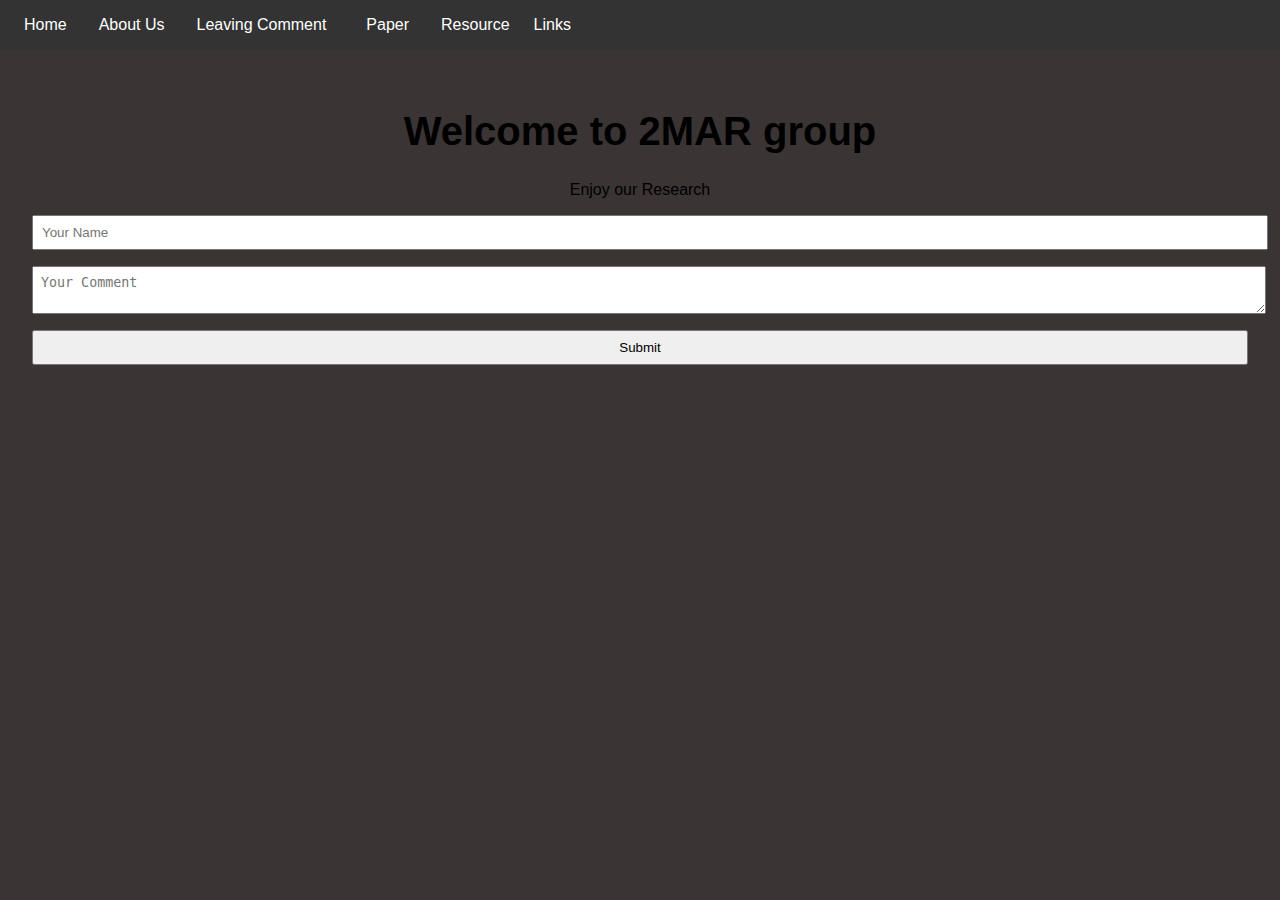
<file: index.html>
<!DOCTYPE html>
<html lang="en">
<head>
    <meta charset="UTF-8">
    <meta name="viewport" content="width=device-width, initial-scale=1.0">
    <title>2MAR</title>
    <link rel="stylesheet" href="styles.css">
</head>
<body>
    <header>
        <nav>
            <ul>
                <li><a href="index.html">Home</a></li>
                <li><a href="about.html">About Us</a></li>
                <li><a href="comment.html">Leaving Comment</a></li>
                <li><a href="paper.html"></a>Paper</li>
                <li><a href="resource.html"></a>Resource</li>
                <li><a href="ourlink.html">Links</a></li>
            </ul>
        </nav>
    </header>

    <div class="main-content">
        <h1>Welcome to 2MAR group</h1>
        <p>Enjoy our Research</p>
        <input type="text" id="name" placeholder="Your Name">
        <textarea id="comment" placeholder="Your Comment"></textarea>
        <button onclick="submitComment()">Submit</button>
    </div>

    <section id="about">
        <!-- Your about us content goes here -->
    </section>

    <section id="comments">
        <!-- Display the comments submitted by users -->
    </section>

    <script src="script.js"></script>
    <section id="comments">
        <div id="commentsContainer"></div>
    </section>
    
</body>
</html>
</file>
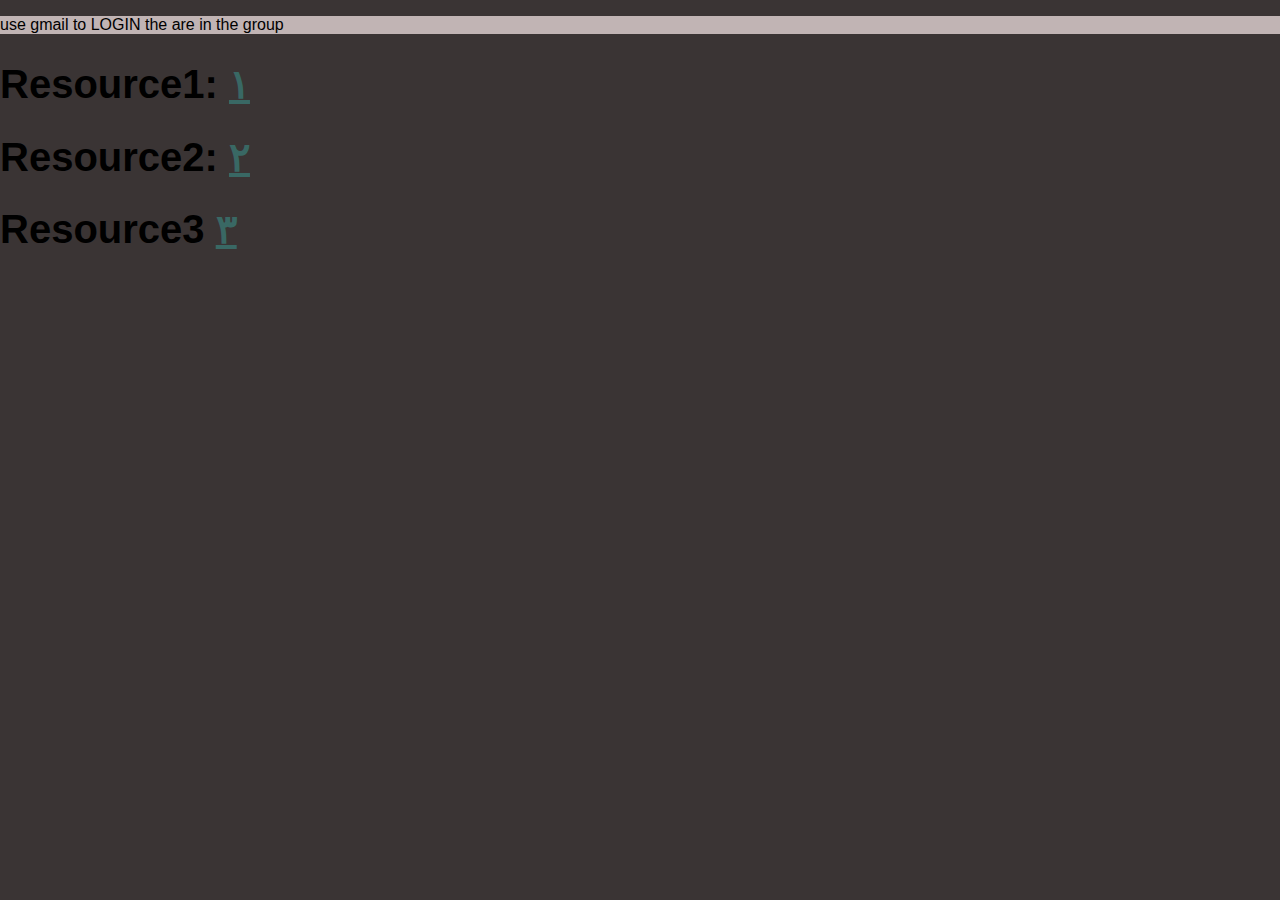
<file: resource.html>
<!DOCTYPE html>
<html lang="en">
<head>
    <meta charset="UTF-8">
    <link rel="stylesheet" href="styles.css">
    <meta name="viewport" content="width=device-width, initial-scale=1.0">
    <title>Document</title>
</head>
<body>
    <style>
        body.dark-theme {
            background-color: #333;
            color: #fff;
        }

        .light-window {
            background-color: #fff;
            color: #333;
            padding: 20px;
            border-radius: 8px;
            box-shadow: 0 0 10px rgba(0, 0, 0, 0.2);
            text-align: center;
        }

        .light-window img {
            max-width: 100%;
            border-radius: 50%;
            margin-bottom: 10px;
        }
        a{
            color: #396864;
        }
    </style>
    <p style="background-color : rgb(193, 180, 180);">use gmail to LOGIN the are in the group
        
    </p>
    <H1>Resource1: <a href="https://udemyiran.com/product/%d8%b5%d9%81%d8%b1-%d8%aa%d8%a7-%d8%b5%d8%af-%d8%a7%d9%84%da%af%d9%88%d8%b1%db%8c%d8%aa%d9%85%db%8c%da%a9-%d8%aa%d8%b1%db%8c%d8%af%db%8c%d9%86%da%af/">۱</a></H1>
    <h1>Resource2: <a href="https://udemyiran.com/product/%d8%b5%d9%81%d8%b1-%d8%aa%d8%a7-%d8%b5%d8%af-%d8%a7%d9%84%da%af%d9%88%d8%b1%db%8c%d8%aa%d9%85%db%8c%da%a9-%d8%aa%d8%b1%db%8c%d8%af%db%8c%d9%86%da%af/">۲</a></h1>
    <h1>Resource3 <a href="https://udemyiran.com/product/%d8%b5%d9%81%d8%b1-%d8%aa%d8%a7-%d8%b5%d8%af-%d8%a7%d9%84%da%af%d9%88%d8%b1%db%8c%d8%aa%d9%85%db%8c%da%a9-%d8%aa%d8%b1%db%8c%d8%af%db%8c%d9%86%da%af/">۳</a></h1>
</body>
</html>
</file>
<file: styles.css>
/* styles.css */
body {
    font-family: Arial, sans-serif;
    margin: 0;
    padding: 0;
    background-color: #3a3434;
}

header {
    background-color: #333;
    color: #fff;
    padding: 1rem;
}

nav ul {
    list-style: none;
    margin: 0;
    padding: 0;
    display: flex;
}

nav li {
    margin-right: 1rem;
}

nav a {
    color: #fff;
    text-decoration: none;
    padding: 0.5rem;
}

nav a:hover {
    background-color: #555;
}

.main-content {
    text-align: center;
    padding: 2rem;
}

h1 {
    font-size: 2.5rem;
}

input, textarea, button {
    display: block;
    margin-bottom: 1rem;
    width: 100%;
    padding: 0.5rem;
}

/* styles.css */
.comment {
    background-color: #3a3434;
    padding: 0.5rem;
    margin-bottom: 0.5rem;
    border-radius: 5px;
}

/* Add additional styles for responsiveness for tablet and phone */
</file>
